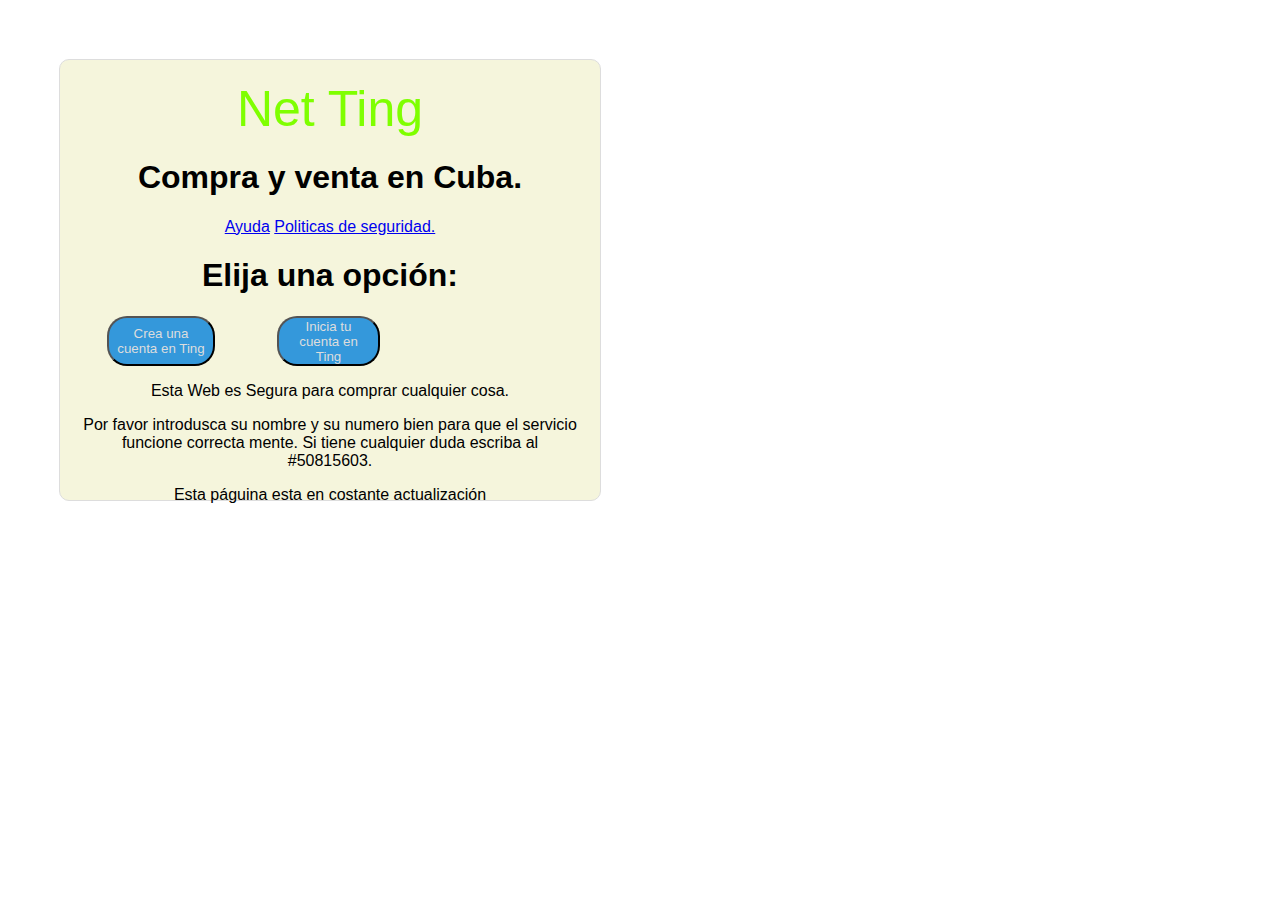
<file: index.html>
<!DOCTYPE HTML>

<html>

<head>
    <meta http-equiv="CONTENT-TYPE" content="text/html; charset=UTF-8">
  <title>Net Ting</title>
  <link rel="stylesheet" href="style2.css">
    
</head>

<body>
    <div class="recuadro">
     <div class="titulo">Net Ting</div>
   <h1>
   Compra y venta en Cuba.
   </h1>
   <a href="P1.html">Ayuda</a>
   <a href="P2.html">Politicas de seguridad.</a>
  <section>
    <h1>Elija una opción:</h1>
    <div class="contenedor-botones">
        <form action="Reguistro.html" method="post" enctype="text/plain">
   <a href="Reguistro.html"><button class="boton">Crea una cuenta en Ting</button></a>
        </form>
    <form action="Inicio.html" method="post" enctype="text/plain">
   <a href="Inicio.html"><button class="boton">Inicia tu cuenta en Ting</button></a>
  </form>
  </div>

  </section>
   <p>Esta Web es Segura para comprar cualquier cosa.</p>
   <p>Por favor introdusca su nombre y su numero bien para
     que el servicio funcione correcta mente. Si tiene cualquier
     duda escriba al #50815603.
   </p>
  <p>Esta páguina esta en costante actualización </p>
    </div>

</div>
</body>
</html>
</file>
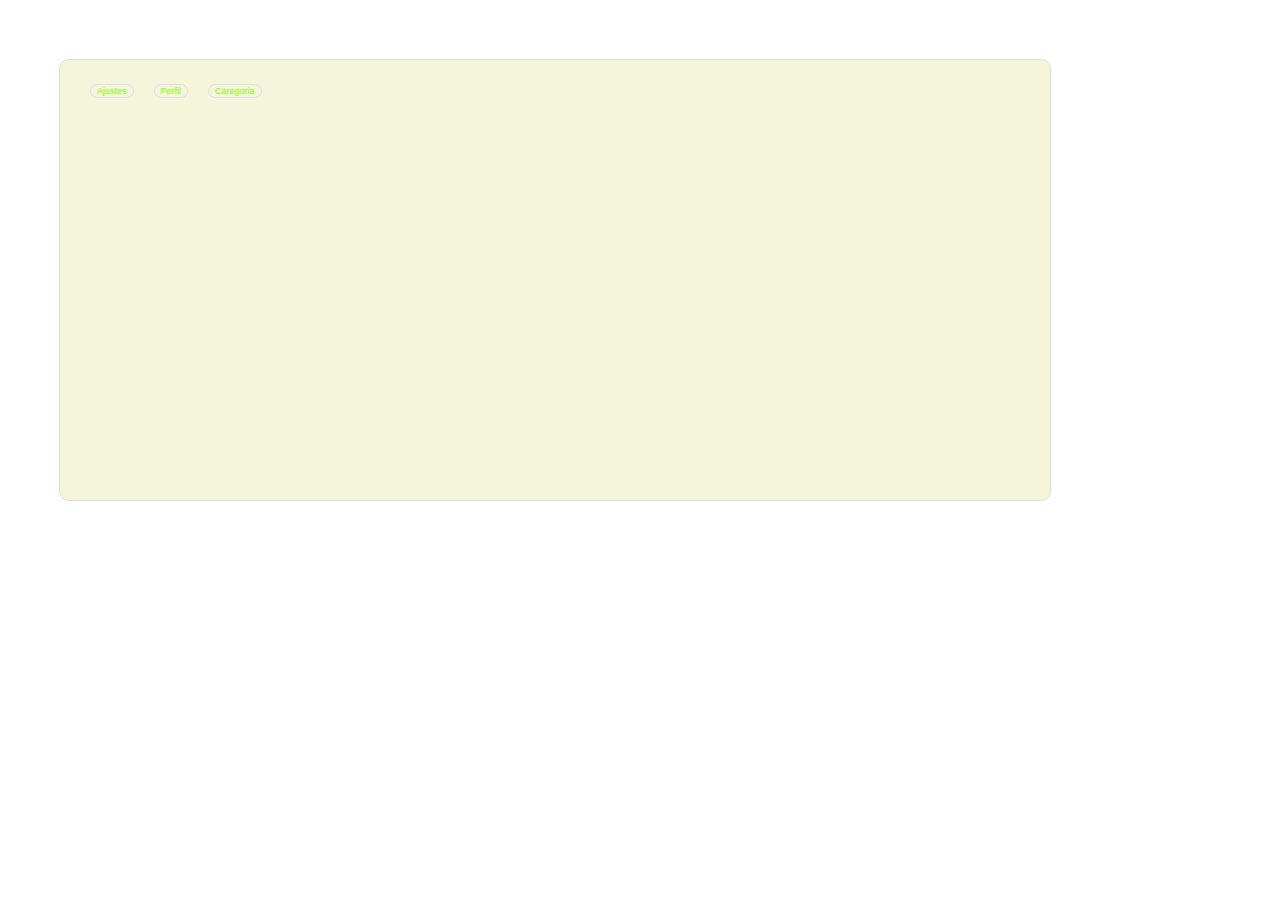
<file: H1.html>
<!DOCTYPE HTML>

<html>

<head>
 <meta http-equiv="CONTENT-TYPE" content="text/html; charset=UTF-8">
    <title>Nel Ting</title>
     <link rel="stylesheet" href="style4.css">
     <link rel="stylesheet" href="Botones.css">
</head>
<body>
 <div class="recuadro1">
     <table>
 <div class="contenedor-botones">
      <form action="ajustes.html" method="post" enctype="text/plain">
   <a href="ajustes.html"><button class="ajustes">Ajustes</button></a>
  </form>
   <div class="contenedor-botones">
      <form action="perfil.html" method="post" enctype="text/plain">
   <a href="perfil.html"><button class="ajustes">Perfil</button></a>
  </form>
    <div class="contenedor-botones">
      <form action="categoria.html" method="post" enctype="text/plain">
   <a href="categoria.html"><button class="ajustes">Caregoria</button></a>
  </form>
  </table>
  </div>














 </div>
</body>
</html>
</file>
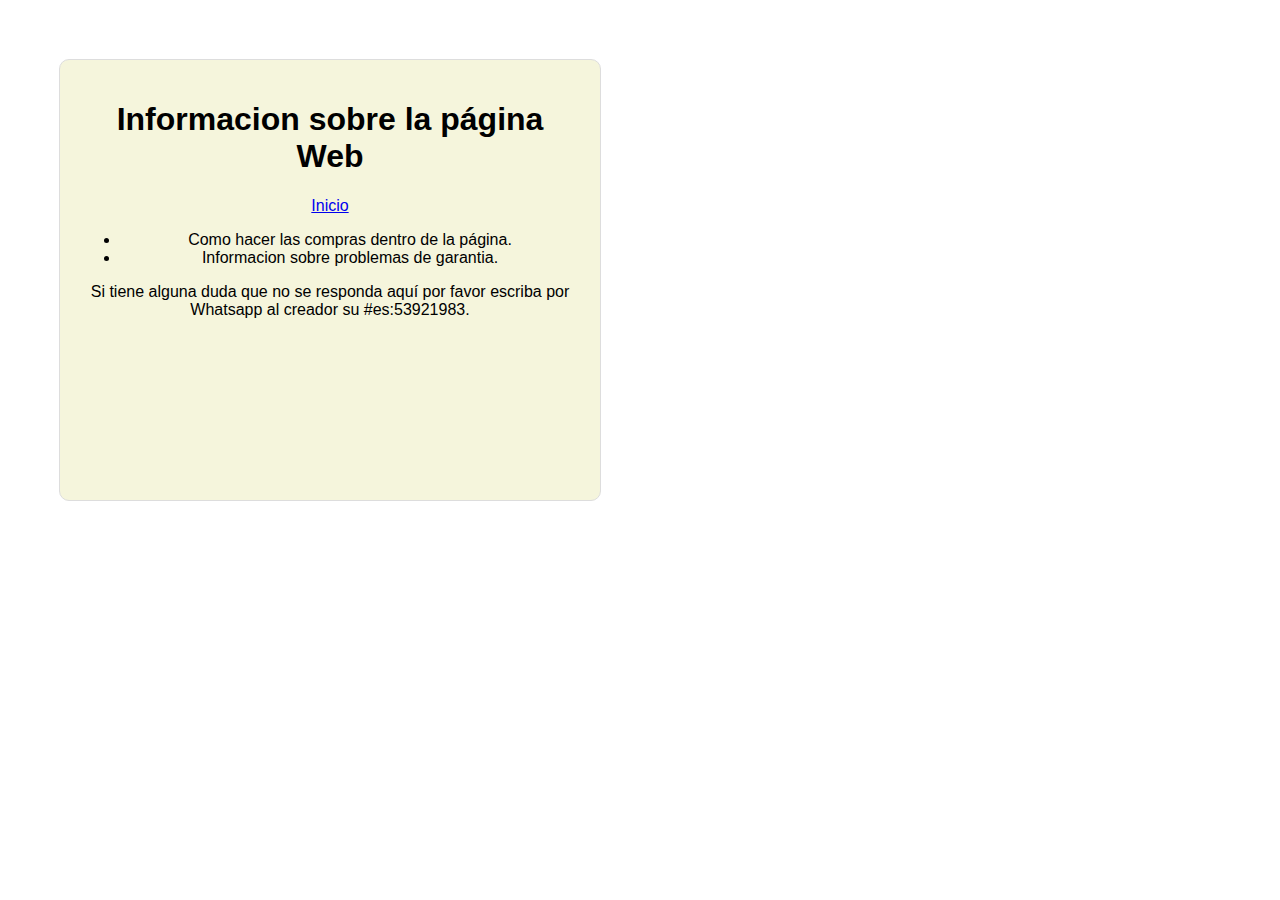
<file: P1.html>
<!DOCTYPE html>

<html>
<head>
  <meta http-equiv="CONTENT-TYPE" content="text/html; charset=UTF-8">
  <title>Ayuda</title>
  <link rel="stylesheet" href="style2.css">
</head>
<body>
  <div class="recuadro">
      <h1>
    Informacion sobre la página Web
  </h1>
  <a href="index.html">Inicio</a>

  <ul>
    <li>Como hacer las compras dentro de la página.</li>
    <li>Informacion sobre problemas de garantia.
    </li>
  </ul>
  <p>Si tiene alguna duda que no se responda
    aquí por favor escriba por Whatsapp al creador
    su #es:53921983.
    </div>
  </p>
  
  
  
  
  
</body>
</html>
</file>
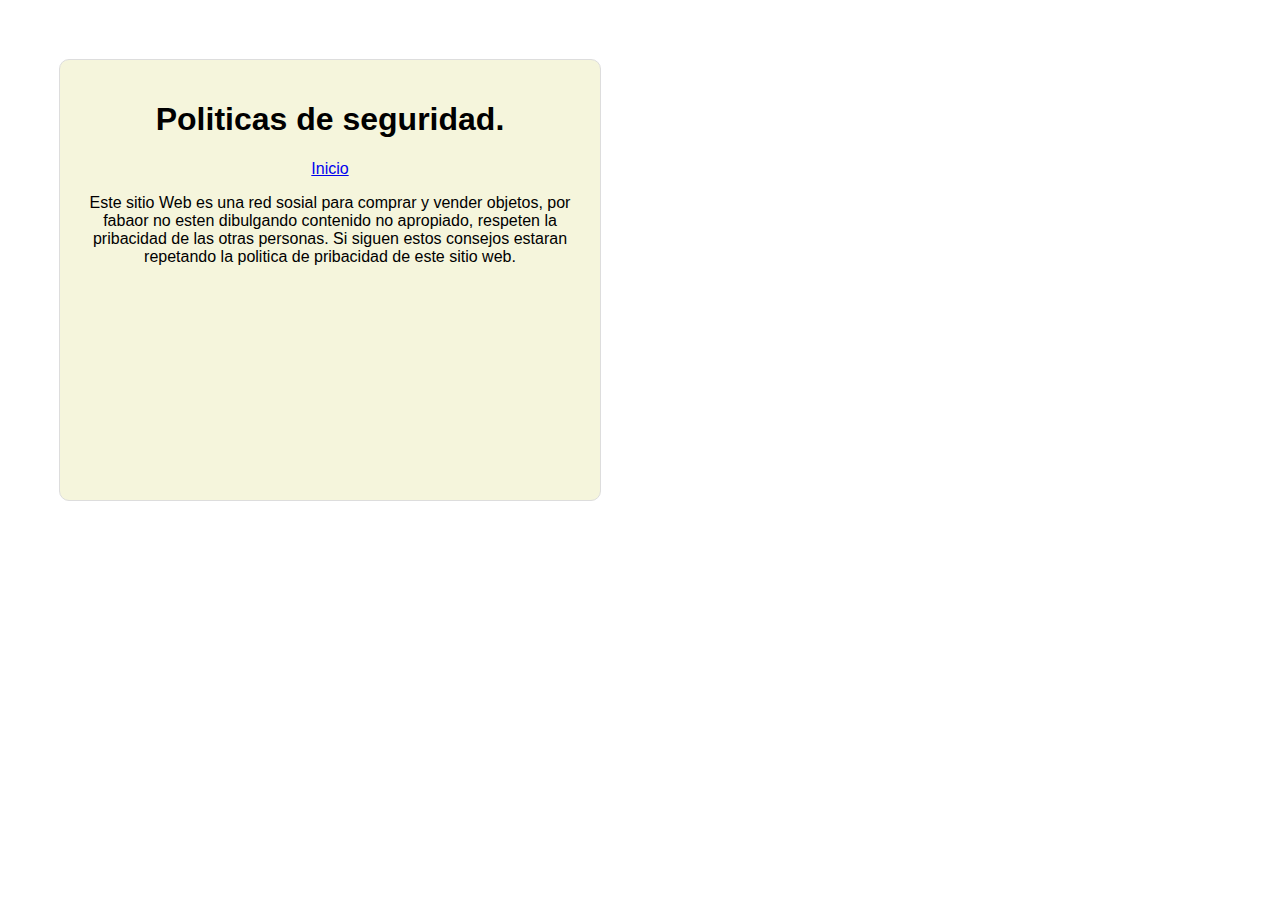
<file: P2.html>
<!DOCTYPE html>

<html>
<head>
  <meta http-equiv="CONTENT-TYPE" content="text/html; charset=UTF-8">
  <title>Politicas de seguridad.</title>
  <link rel="stylesheet" href="style2.css">
</head>
<body>
 <div class="recuadro">
  <h1>
  Politicas de seguridad.
  </h1>
   <a href="Index.html">Inicio</a>
  <p> Este sitio Web es una red sosial para comprar y vender objetos, por fabaor no esten
   dibulgando contenido no apropiado, respeten la pribacidad de las otras personas. Si siguen estos consejos
   estaran repetando la politica de pribacidad de este sitio web.
   </p>
 </div>
</body>
</html>
</file>
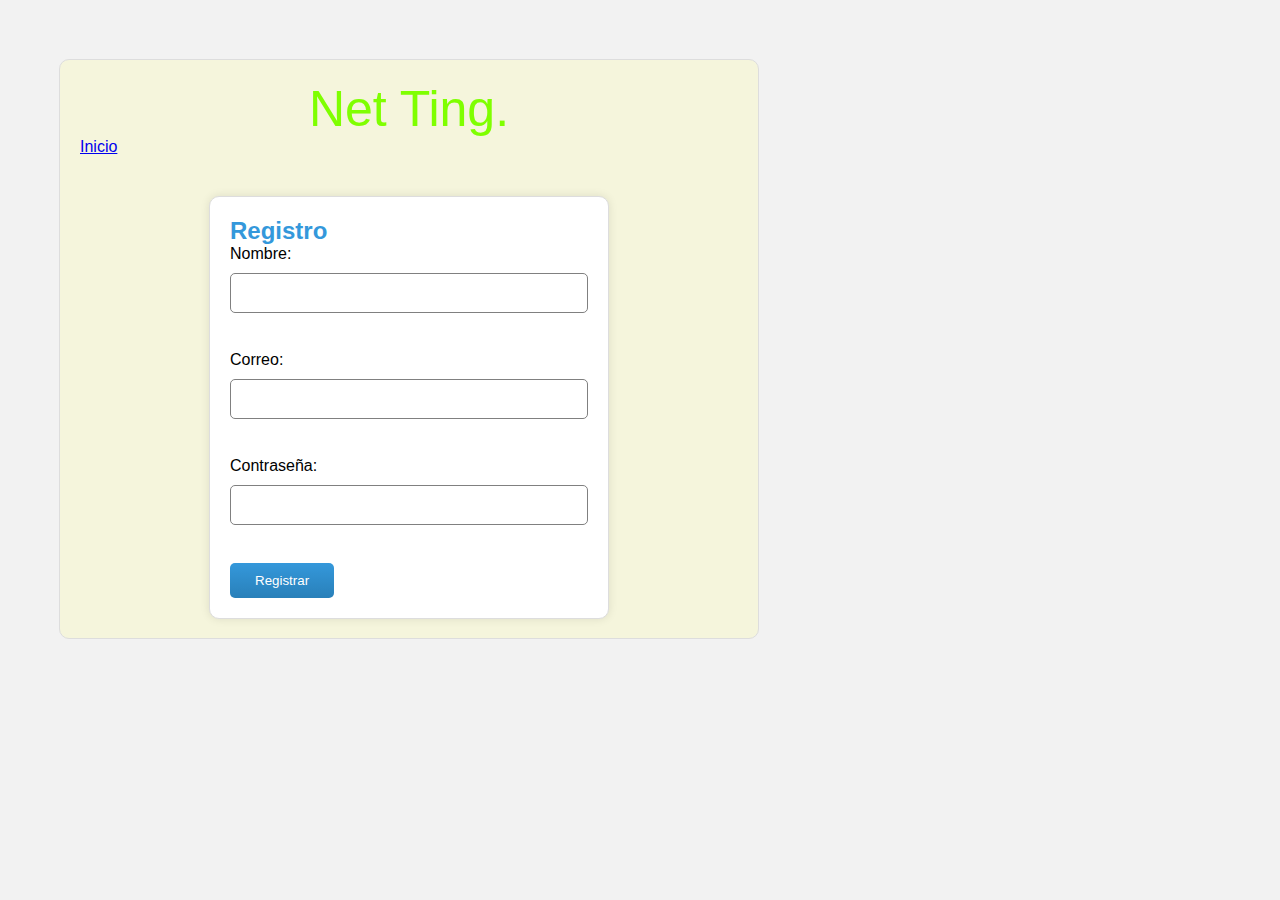
<file: Reguistro.html>
<!DOCTYPE html>

<html>
<head>
  <meta http-equiv="CONTENT-TYPE" content="text/html; charset=UTF-8">
  <title>Net Ting</title>
   <link rel="stylesheet" href="style.css">
   <link rel="stylesheet" href="style3.css">
</head>
<body>
  <div class="recuadro">
   <div class="titulo">Net Ting.</div>
<!-- Página de Registro -->
 <a href="index.html">Inicio</a>
<!-- Página de Registro -->

<form id="registro-form">
  <h2>Registro</h2>
  <label for="nombre">Nombre:</label>
  <input type="text" id="nombre" name="nombre" required><br><br>
  <label for="correo">Correo:</label>
  <input type="email" id="correo" name="correo" required><br><br>
  <label for="contrasena">Contraseña:</label>
  <input type='password' id='contrasena' name='contrasena' required><br><br>
  <button type="submit">Registrar</button>
</form>

<script>
  const registroForm = document.getElementById('registro-form');
  let contador = localStorage.getItem('contador') || 0;

  registroForm.addEventListener('submit', (e) => {
    e.preventDefault();
    const nombre = document.getElementById('nombre').value;
    const correo = document.getElementById('correo').value;
    const contrasena = document.getElementById('contrasena').value;

    // Crear un objeto con la información del usuario
    const usuario = {
      id: contador,
      nombre: nombre,
      correo: correo,
      contrasena: contrasena
    };

    // Convertir el objeto a una cadena de texto
    const textoUsuario = JSON.stringify(usuario);

    // Crear un blob con la información del usuario
    const blob = new Blob([textoUsuario], {type: 'text/plain'});

    // Crear una URL que apunte al blob
    const url = URL.createObjectURL(blob);

    // Descargar el archivo
    const a = document.createElement('a');
    a.href = url;
    a.download = `usuario_${contador}.txt`;
    a.click();

    // Incrementar el contador y guardarlo en localStorage
    contador++;
    localStorage.setItem('contador', contador);

    alert('Registro exitoso!');
  });
</script>
  </div>
</body>
</html>
</file>
<file: style2.css>
body {
    font-family: Arial,sans-serif;
    margin: 0;
    padding: 0;
}
.recuadro {
    width: 500px;
    height: 400px;
    background-color: beige;
    border-radius: 10px;
    border: 1px solid #ddd;
    margin: 59px;
    padding: 20px;
    text-align: center;
}
.titulo {
    text-align: center;
    font-size: 50px;
    color: chartreuse ;
}
.boton {
    width: calc(70% - 5px);
    height: 50px;
    background-color: #3498db;
    color: #ddd;
    border-radius: 20px;
    cursor: pointer;
}
.boton:hover {
    background-color: #e8e41;
}
.contenedor-botones {
    display: flex;
    justify-content(space-between);
    gap: 10px
}
.titulo1 {
    text-align: center;
    font-size: 20px;
    color: chartreuse ;
</file>
<file: style4.css>
body {
    font-family: Arial,sans-serif;
    margin: 0;
    padding: 0;
}
.recuadro1 {
    width: 950px;
    height: 400px;
    background-color: beige;
    border-radius: 10px;
    border: 1px solid #ddd;
    margin: 59px;
    padding: 20px;
    }
</file>
<file: Botones.css>
body {
        font-family: Arial,sans-serif;
        margin: 0;
        padding: 0;
}
.ajustes {
    text-align: center;
    font-size: 9px;
    color: chartreuse ;
    border: 0.10px solid #ddd;
    border-radius: 50px;
    background-color: beige;
    color: Blak;
}
   .boton:hover {
    background-color: #e8e41;
}
.contenedor-botones {
    display: flex;
    justify-content(space-between);
    gap: 10px
}
</file>
<file: style.css>
/* Estilos generales */
* {
  box-sizing: border-box;
  margin: 0;
  padding: 0;
}

body {
  font-family: Arial, sans-serif;
  background-color: #f2f2f2;
}

/* Estilos para la p�gina de registro */

#registro-form {
  max-width: 400px;
  margin: 40px auto;
  padding: 20px;
  background-color: #fff;
  border: 1px solid #ddd;
  border-radius: 10px;
  box-shadow: 0px 0px 10px rgba(0,0,0,0.1);
}

#registro-form h2 {
  color: #3498db; /* Azul */
}

#registro-form label {
  display: block;
  margin-bottom: 10px;
}

#registro-form input[type="text"], #registro-form input[type="email"], #registro-form input[type="password"] {
  width: 100%;
  height:40px ;
 padding-left :15PX;
 padding-right :15PX;
margin-bottom :20PX;
border-radius :5PX;
border :1PX solid gray;

}
 button[type=submit]{
background-color:#4CAF50 ;
color:white ;
padding-top :10PX;
padding-bottom :10PX;
padding-left :25PX;
padding-right :25PX ;
border:none ;
cursor:pointer ;
border-radius :5PX;

}
button[type=submit]:hover{
background-color:#3e8e41 ;

}



/* Estilos para la p�gina de inicio de sesi�n */

#iniciar-sesion-form {
 max-width :400Px ;
margin-top :30Px ;
margin-left:auto ;
margin-right:auto ;

 background-color:#fff ;
 padding-top :30Px ;
padding-bottom :30Px ;
    padding-left :-15Px   ;

     border-radius :-3Px   ;

      box-shadow :-9Px -7.5Px -11.6Px -13.4Rx rgba(58 ,33 ,63 ,.9) ,-16.6Rx -14rx -19rx-12rx rgba(60 ,22 ,67,.86),-23_RX_16Rx_-26RX_-13RX_Rx_rgba (58,_34,_63_,_91);

      }
button{
    background-image:-webkit-linear-gradient(top,#3498db,#2980b9);
    background-image:-moz-linear-gradient(top,#3498db,#2980b9);
    background-image:-ms-linear-gradient(top,#3498db,#2980b9);
    background-image:-o-linear-gradient(top,#3498db,#2980b9);
    background-image linear-gradient(to bottom top right left top left bottom ,top center center top right middle right middle middle bottom middle,right center center right,bottom center,bottom left corner opposite sides lightblue,pink green,yellow blue brown yellow blue white purple red pink purple orange green yellow blue,purple red,pink orange,yellow,pink yellow orange lightblue darkblue indigo pink lightcoral mediumorchid lightslategray crimson lavender thistle plum turquoise powderblue dodgerblue steelblue lightskyblue aliceblue mistyrose antiquewhite peachpuff FloralWhite snow lavenderblush honeydew gainsboro oldlace linen whisperwhite floralwhite snow ghostwhite whitesmoke seashell ivory beige mintcream bisque powderpink mossgreen palegoldenrod khaki darkkhaki peru sienna saddlebrown sandybrown goldenrod olive olivedrab yellowgreen limegreen forestgreen lime chartreuse lawngreen mediumspringgreen springgreen palegreen honeydew seagreen emerald greenyellow indianred crimson firebrick salmon tomato orangered deeppink hotpink coral pink lightcoral orchid fuchsia magenta mediumvioletred plum violet mediumpurple thistle slategray darkslategray midnightblue navy blue royal cornflower steel cyan cadet dodger sky peacock cerulean azure alice annodizedcyan gray slate gray,mistyrose almond antis blanco cheesewhite ghost leprosy news alb satin,French greyandblackhotblack gesso mourer briar bisque,oyster,cornflower,mocha,saddle brown,tan,sandy brown,moccasin,nutmeg,dark goldenrod,khaki,golden,gainsboro,dark olive,cadet blue,wheat,lemonchiffon navajowhite blanchedalmond blackalice linen darksalmon burlywood silver salmon,fuchsia orch ground fern sienna choco chocolate wheat cameo Peru mintcream coral,snow pea peach puff buffivory lemonchiffon seashell alice smoke xquartz wood xanth whiterock orangewood flat paper trombone ob glaucous glacier tree tomato star shell olive branch auror pea,aqua seafoam turquoise teal cadetcornflower sky azure baby celectecentral steelecyan c myrtle smalt cobalt duck egg robinsegg robinegg stone Wash denim bleuvert impervious mountbattenpink rose madder lake lacquer dolphin porpoise granny smith chart polyp magentabrown dustyrose grannysmith browncoral chocolatemousse cognac caramel carmel corpselavender deadcorpse lavenderyeah,turquoise tiffany sundowner sunset mime golden treacle walnut chesnut woodwalnut chestnut siennawood sandwood beech walnutexeter cyprusexeter pine pinenutmeg pinecone cedar atlascedar easternredcedar northernwhitecedar westernredcedar atlanticedar oriental thuja,japanesecedar portorcancedar albacored cedar mexicanjuniper rocky mountainjuniper southern redced concolorfir nordmannfir fraserfir balsamfir douglasfir noble doug fir noble fir grand fir abies amabilis pacificsilver fir pindrow himalayancedar himachali devdar weymouthpine scots pine montereypine radiata pine lodgepolepine jackpine redpine whitepine limberpinemugo pinemonterey slash pine shortleaf loblollysand slash pine loblollyshortleaffir pitchpinelarchtamarack hackmatack black spruce norway spruce coloradospruce redbluespruce engelmannspruce whitesprucesitka spruceredwood coast sequoiacoast douglas hemlocksugar maple silvermaple bigleafmaple str candy shag shaggy inkcap shagy inkycap autumn crocus pasqueflower showylocoweed oxytropis lambertii sulfur oxytrope oxytrops sulfur flower sulfur flower sulphur pasque sulphuroxytrope sulphurpasqueflowershowysulphuroxy sulpher flowershowy sulfer oxsulphursulfursulpher sulfersulfur oxidesulfide sulfursulphurettasulfurettas sulfur oxide etta fetidadd feted add Fetida fefoul odor fouloxdorf foulodorfium FoucaultcurrentsFoucault currents circuittimeconstant electricalimpedance reactancecapacitanceinductance farads henrys voltsohm ohmslaw v Kirchoffslaw kirchoff voltage current resistance Th�venin theoremvening theoremNorton theorem maximum powertransfer theorempower transfer maximumpower transferwater fallsshypotheticalwaterfalls heronianmean Heronianmean Heron meanHeron sformulanumericalanalysis numerical analysisHeronsformula Heron s formula semiperimeter semiperimeterofatriangle areaofatriangle areatriangle triangleareaheron heronsformulafortheareaofatriangleheronsformulasemiperimetertriangleareaheritag triangle area heritag triangle heritage semi perimeter semi perimeterof atringle areaheritag triangle heritage semiperimeterto calculate thearea of atriangle givenits three sidesa b andc we useherons formula which statesthat Area = sqrt(s*(s-a)*(s-b)*(s-c)) where s is thesemi-perimeter of the triangle which is calculated as s=(a+b+c)/2therefore ifwe want to findthe area of atrianglegiven its three sidesa,b,and c wecan use the followingstepsstep1 calculate thesemi-perimeter usingthese stepsstep1calculate thesemi perimeter usingthesestepsStep1 calculatesemi perimetros = (a + b + c) / Step21calculate semi perimetroStep21Calculate thesemi perimetroUsing The formula S=(A+B+C)/2Where A,B and C AreThe lengths OfThe Three SidesOfThe TriangleExample IfWe have atringle With sideLengthsa=5cm B=6cmAndC=7CmThenTheseMiPerimetroS WouldBeS=(5+6+7)/2S=(18)/2S=99Step3 plug inthe values into herons FormulaToFindThe Area OfThe TriangleExampleUsing TheSameTriangle AsBefore With SideLengthsa=5CmB=6CmAnd C=7CmWeCan PlugIn TheseValuesInto Herons FormulaToFind TheAreaAsFollowsArea=Sqrt(S*(S-A)*(S-B)*(S-C))Area=Sqrt(9*(9-5)*(9-6)*(9-7))Area=Sqrt(9*4*3*2)Area=Sqrt(216)Step4 simplify the expressionto findthe AreaOfThe TriangleInThisCase WeHave Area=Sqrt(216)=SQRT(36*6)=SQRT(36)*SQRT(6)=6*SQT(6)Therefore TheArea OfThisTriangleIs Approximately17.32SquareCentimetersUsingHeron SFormulaWeCanFindThe AreaOfATriangleGivenItsThree SidesALot Faster ThanUsingOther MethodsSuchAsUsingTrigonometryOrGeometryAloneSoIfYouNeedToCalculateThese AreasFrequentlyItMayBeWorthwhileToMemorizeHeron [base64](SQT3/4)*Side^289HereAreSomeMoreExamplesHowTouseHerongFormulaLetSayWeWantToCalculateTheseAreasOfATriangleWithSideLengthsa=B=CThenFirstWeWouldCalculateTheseMiPerimeterWhichWouldBeASinceAllThreeSidesAreEqualNextWeWouldPlugInTheseValuesIntoHeronSSoNow lets get started with styling our page let's begin with our body element firstwhat do you think about setting it to have some basic styling so that it has some breathing room around itlike so

@media only screen and (max-width768 Px){
	 body {font-size120%;width90%;}

 }
 @media only screen and(min-width769 Px){
	body{font-size100%;width80%;}
 }

button[type="submit"]:hover {

	transition-duration:.35 ease-out all;

	transform scale(.95);

	cursor pointer;


}
</file>
<file: style3.css>
body {
    font-family: Arial,sans-serif;
    margin: 0;
    padding: 0;
}
.recuadro {
    width: 700px;
    height: 580px;
    background-color: beige;
    border-radius: 10px;
    border: 1px solid #ddd;
    margin: 59px;
    padding: 20px;
}
.titulo {
    text-align: center;
    font-size: 50px;
    color: chartreuse ;
}
.boton {
    width: calc(50% - 10px);
    height: 40px;
    background-color: #3498db;
    color: #ddd;
    border-radius: 20px;
    cursor: pointer;
}
.boton:hover {
    background-color: #e8e41;
}
.contenedor-botones {
    display: flex;
    justify-content(space-between);
    gap: 10px
}
</file>
